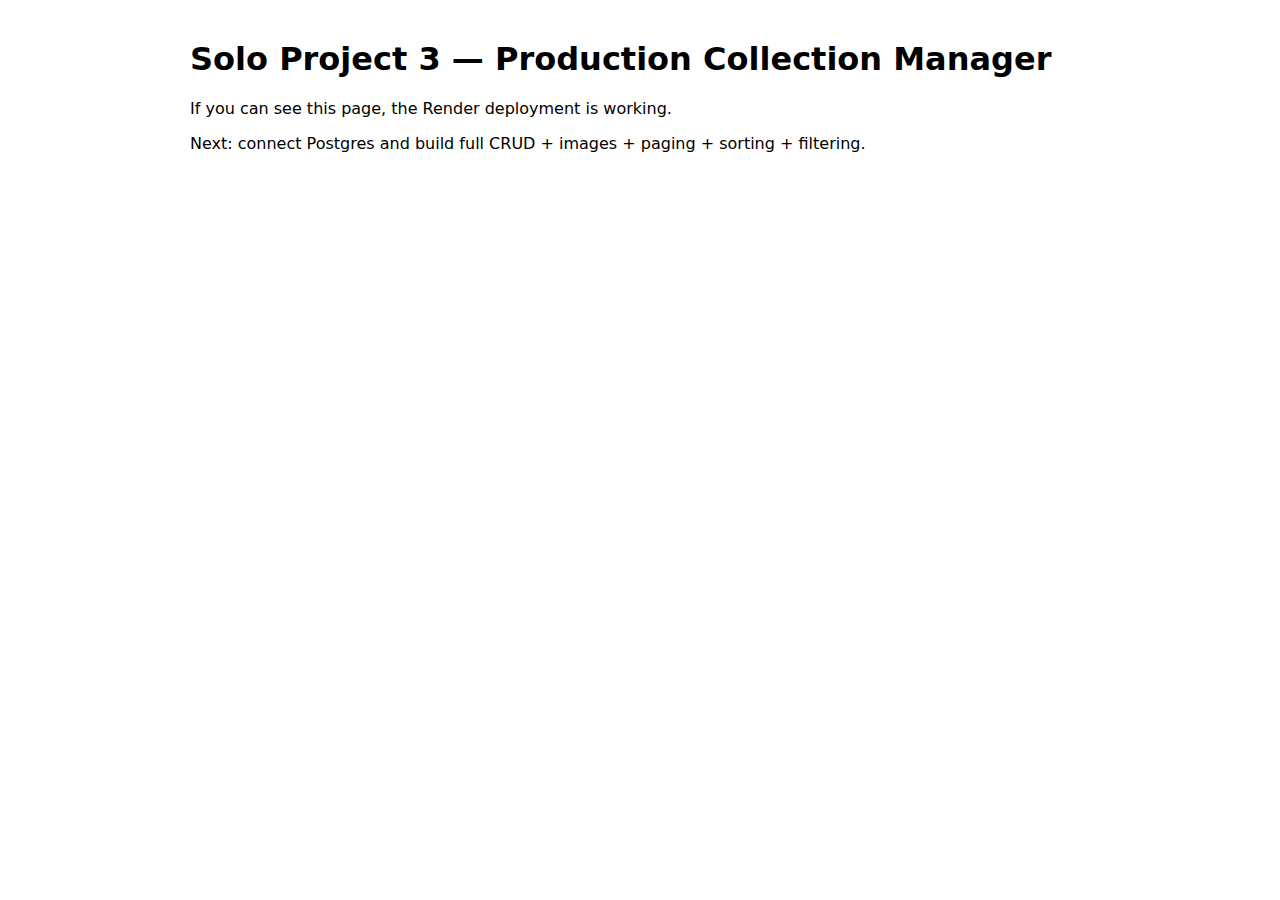
<file: templates/index.html>
<!doctype html>
<html lang="en">
<head>
  <meta charset="utf-8" />
  <meta name="viewport" content="width=device-width, initial-scale=1" />
  <title>Solo Project 3</title>
  <link rel="stylesheet" href="/static/styles.css" />
</head>
<body>
  <main style="max-width: 900px; margin: 40px auto; font-family: system-ui;">
    <h1>Solo Project 3 — Production Collection Manager</h1>
    <p>If you can see this page, the Render deployment is working.</p>
    <p>Next: connect Postgres and build full CRUD + images + paging + sorting + filtering.</p>
  </main>
</body>
</html>
</file>
<file: static/styles.css>
body { margin: 0; padding: 0; }
</file>
